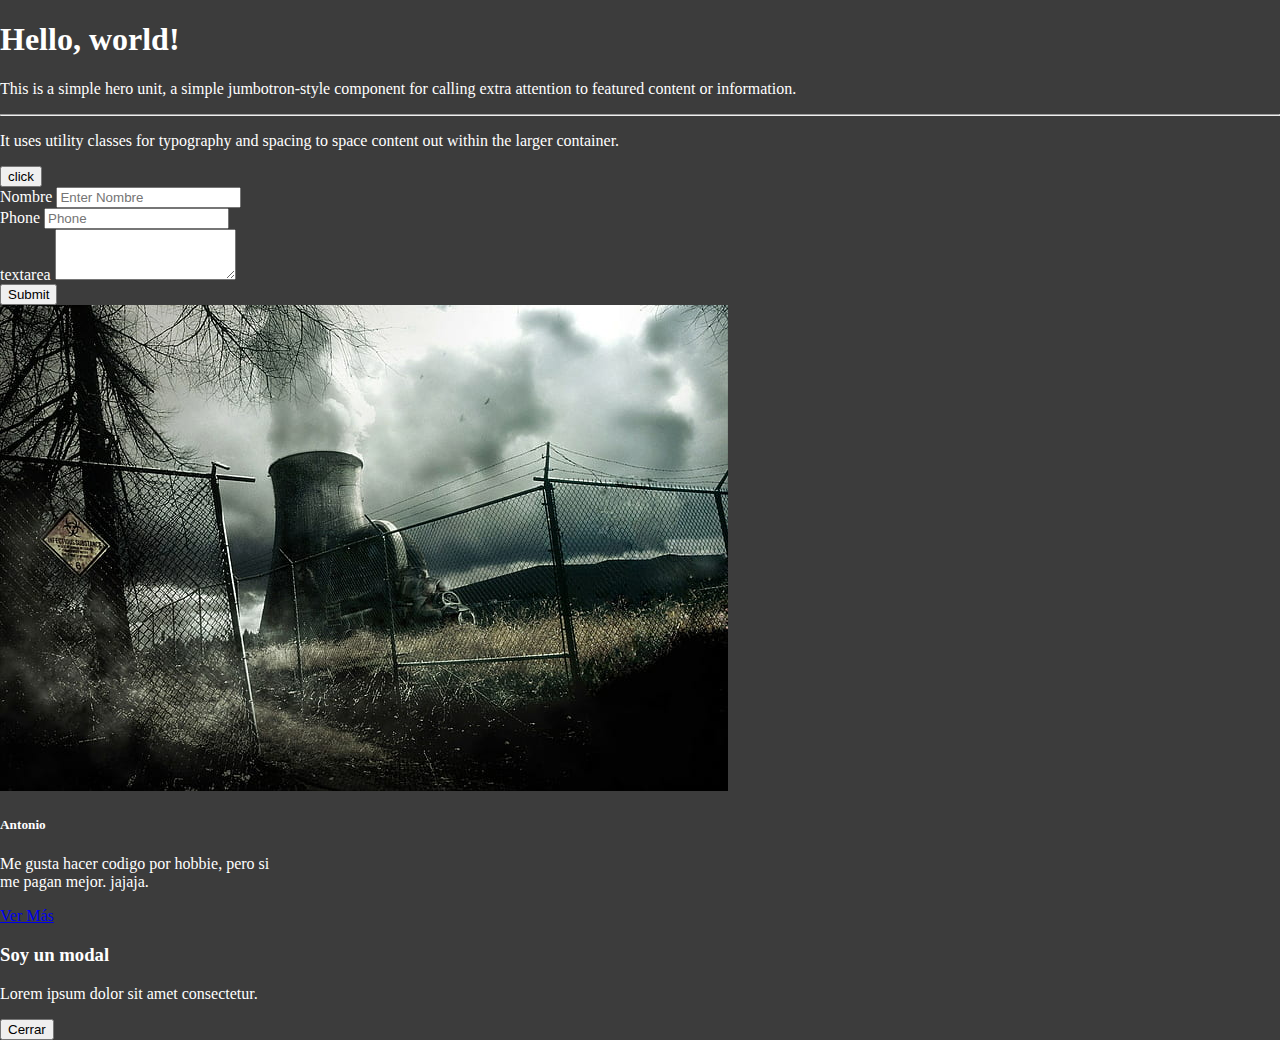
<file: index.html>
<!DOCTYPE html>
<html lang="es">
  <head>
    <meta charset="UTF-8" />
    <meta http-equiv="X-UA-Compatible" content="IE=edge" />
    <meta name="viewport" content="width=device-width, initial-scale=1.0" />
    <title>Ejercicios css</title>
  </head>
  <body>
    <!-- junbotron -->
    <section class="container">
      <div class="jumbotron">
        <h1 class="display-4">Hello, world!</h1>
        <p class="lead">
          This is a simple hero unit, a simple jumbotron-style component for
          calling extra attention to featured content or information.
        </p>
        <hr class="my-4" />
        <p>
          It uses utility classes for typography and spacing to space content
          out within the larger container.
        </p>
        <button
          data-bs-toggle="modal"
          data-bs-target="#exampleModal"
          class="btn btn-primary btn-lg"
          role="button"
        >
          click
        </button>
      </div>
    </section>
    <!-- forms -->
    <section class="container">
      <form>
        <div class="form-group">
          <label for="exampleInputEmail1">Nombre</label>
          <input
            type="text"
            class="form-control"
            id="exampleInputEmail1"
            aria-describedby="emailHelp"
            placeholder="Enter Nombre"
          />
        </div>
        <div class="form-group">
          <label for="exampleInputPassword1">Phone</label>
          <input
            type="number"
            class="form-control"
            id="exampleInputPassword1"
            placeholder="Phone"
          />
        </div>

        <div class="form-group">
          <label for="exampleFormControlTextarea1"> textarea</label>
          <textarea
            class="form-control"
            id="exampleFormControlTextarea1"
            rows="3"
          ></textarea>
        </div>
        <button type="submit" class="btn btn-primary my-2">Submit</button>
      </form>
    </section>
    <!-- tarjetas -->
    <section class="container">
      <div class="card my-4" style="width: 18rem">
        <img
          class="card-img-top"
          src="./assets/dystopian-wallpaper-preview.jpg"
          alt="Card image cap"
        />
        <div class="card-body">
          <h5 class="card-title text-black">Antonio</h5>
          <p class="card-text text-black">
            Me gusta hacer codigo por hobbie, pero si me pagan mejor. jajaja.
          </p>
          <a href="#" class="btn btn-primary">Ver Más</a>
        </div>
      </div>
    </section>

    <!-- Modal -->
    <div
      class="modal fade"
      tabindex="-1"
      data-bs-backdrop="static"
      id="exampleModal"
      role="dialog"
    >
      <div class="modal-dialog">
        <div class="modal-content">
          <div class="modal-header">
            <h3 class="text-black mx-auto">Soy un modal</h3>
          </div>
          <div class="modal-body">
            <!-- popover -->

            <p class="text-black">Lorem ipsum dolor sit amet consectetur.</p>
          </div>
          <div class="modal-footer">
            <button class="btn btn-danger" data-bs-dismiss="modal">
              Cerrar
            </button>
          </div>
        </div>
      </div>
    </div>
    <!-- style & script -->
    <link
      href="https://cdn.jsdelivr.net/npm/bootstrap@5.2.0-beta1/dist/css/bootstrap.min.css"
      rel="stylesheet"
      integrity="sha384-0evHe/X+R7YkIZDRvuzKMRqM+OrBnVFBL6DOitfPri4tjfHxaWutUpFmBp4vmVor"
      crossorigin="anonymous"
    />

    <script
      src="https://cdn.jsdelivr.net/npm/bootstrap@5.2.0-beta1/dist/js/bootstrap.bundle.min.js"
      integrity="sha384-pprn3073KE6tl6bjs2QrFaJGz5/SUsLqktiwsUTF55Jfv3qYSDhgCecCxMW52nD2"
      crossorigin="anonymous"
    ></script>
    <link rel="stylesheet" href="style.css" />
    <script src="Main.js"></script>
  </body>
</html>
</file>
<file: style.css>
:root {
  --bg-right: rgb(51, 128, 128);
  --bg-left: rgb(91, 51, 128);
}
* {
  box-sizing: border-box;
}
body {
  background-color: #3c3c3c;
  color: #fff;
  margin: 0;
}
.container {
  display: flex;
  flex-direction: column;
}
.col-sm {
  background-color: rgba(0, 255, 255, 0.289);
}
.col-md {
  background-color: rgba(140, 255, 0, 0.253);
}
.col-lg {
  background-color: rgba(255, 0, 144, 0.373);
}
.col-xl {
  background-color: rgba(8, 0, 255, 0.303);
}
</file>
